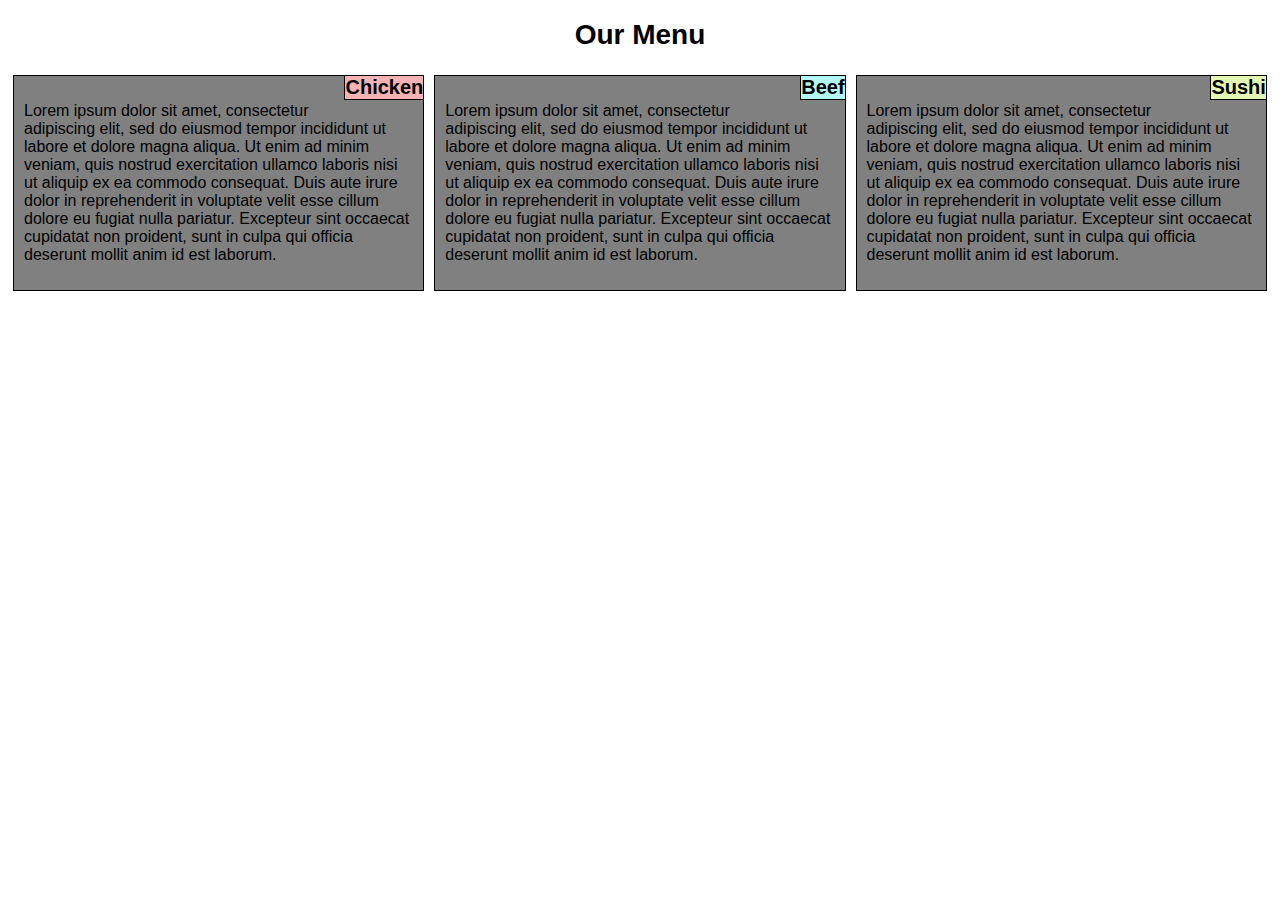
<file: mod2_solution/index.html>
<!doctype html>
<html>
<head>
	<meta charset="utf-8">
	<title>Assignment Solution for Module 2</title>
	<link rel="stylesheet" href="css/style.css">
</head>

<body>
	<h1>Our Menu</h1>
	<div class="row">
		<div class="col-lg-4 col-md-6 col-xs-12">
			<div class="sec" >
				<p id="p1">Chicken</p>
				<p id="p2">Lorem ipsum dolor sit amet, consectetur adipiscing elit, sed do eiusmod tempor incididunt ut labore et dolore magna aliqua. Ut enim ad minim veniam, quis nostrud exercitation ullamco laboris nisi ut aliquip ex ea commodo consequat. Duis aute irure dolor in reprehenderit in voluptate velit esse cillum dolore eu fugiat nulla pariatur. Excepteur sint occaecat cupidatat non proident, sunt in culpa qui officia deserunt mollit anim id est laborum.</p>		
			</div>
		</div>

		<div class="col-lg-4 col-md-6 col-xs-12">
			<div class="sec" >
				<p id="p3">Beef</p>
				<p id="p4">Lorem ipsum dolor sit amet, consectetur adipiscing elit, sed do eiusmod tempor incididunt ut labore et dolore magna aliqua. Ut enim ad minim veniam, quis nostrud exercitation ullamco laboris nisi ut aliquip ex ea commodo consequat. Duis aute irure dolor in reprehenderit in voluptate velit esse cillum dolore eu fugiat nulla pariatur. Excepteur sint occaecat cupidatat non proident, sunt in culpa qui officia deserunt mollit anim id est laborum.</p>		
			</div>
		</div>

		<div class="col-lg-4 col-md-12 col-xs-12">
			<div class="sec" >
				<p id="p5">Sushi</p>
				<p id="p6">Lorem ipsum dolor sit amet, consectetur adipiscing elit, sed do eiusmod tempor incididunt ut labore et dolore magna aliqua. Ut enim ad minim veniam, quis nostrud exercitation ullamco laboris nisi ut aliquip ex ea commodo consequat. Duis aute irure dolor in reprehenderit in voluptate velit esse cillum dolore eu fugiat nulla pariatur. Excepteur sint occaecat cupidatat non proident, sunt in culpa qui officia deserunt mollit anim id est laborum.</p>		
			</div>
		</div>
</div>
</body>
</html>
</file>
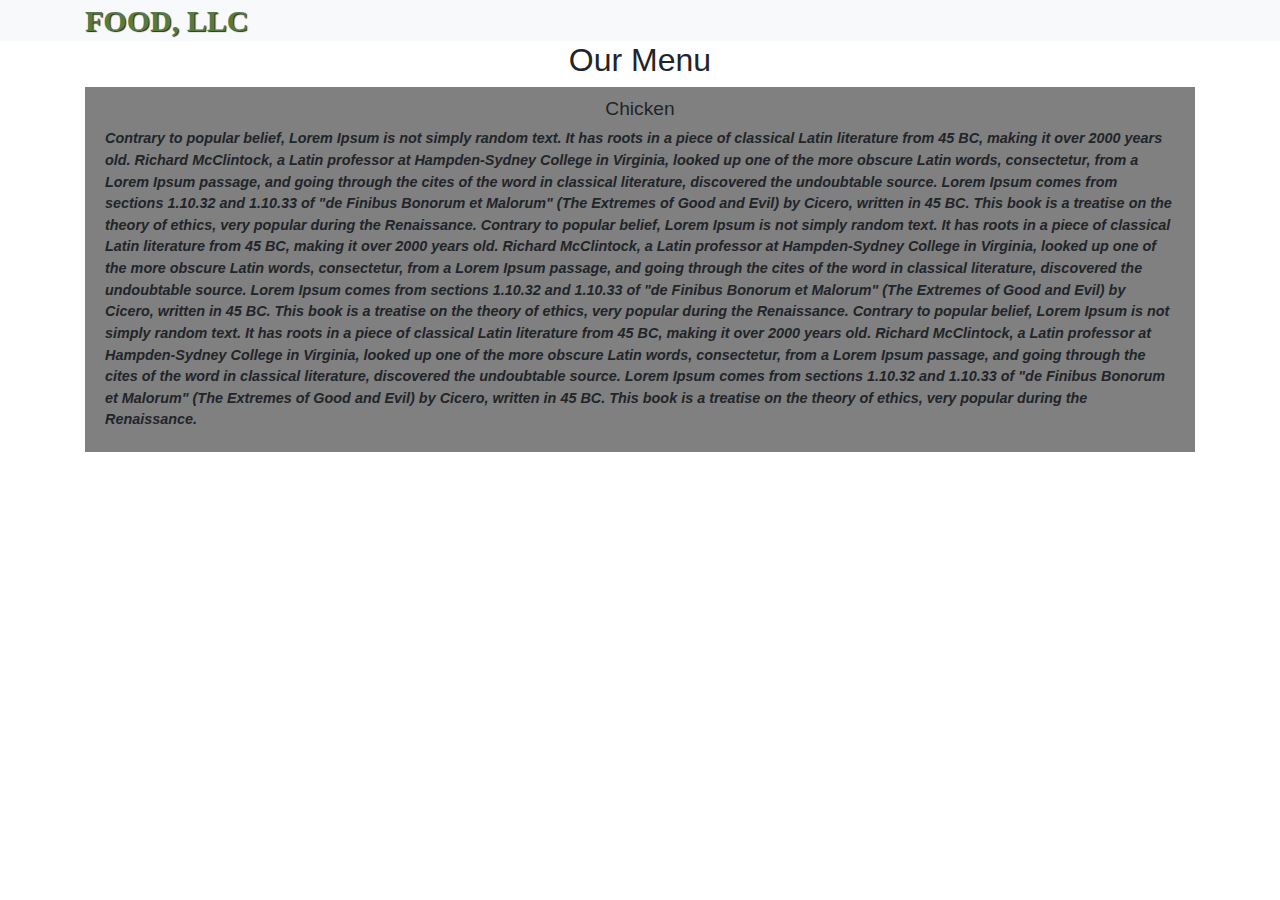
<file: mod3_solution/index.html>
<!doctype html>
	<head>
		<meta charset="utf-8">
		<meta name="viewport" content="width=device-width, initial-scale=1">
		<title>Mod 3 solution</title>
		<link rel="stylesheet" href="css/bootstrap.min.css">
		<link rel="stylesheet" href="css/styles.css">		
	</head>
	<body>
		<!-- Nav bar -->
		<header>
			<nav id="header-nav" class="navbar navbar-expand-sm navbar-light bg-light">
				<div class="container">
					<a class="navbar-brand" href=""><h1>Food, LLC</h1></a>

					<button class="navbar-toggler" type="button" data-toggle="collapse" data-target="#collapsible-nav" aria-controls="collapsible-nav" aria-expanded="false" aria-label="Toggle navigation">
						<span class="navbar-toggler-icon"></span>
					</button>

					<div class="collapse navbar-collapse" id="collapsible-nav">
						<ul class="navbar-nav mr-auto mt-2 mt-lg-0 d-block d-sm-none dd-item ">
							<li class="nav-item active text-center">
								<a class="nav-link" href="#menu-tile-1">Chicken <span class="sr-only">(current)</span></a>
								<hr class="d-block d-sm-none">
							</li>
							<li class="nav-item text-center">    
								<a class="nav-link" href="#">Beef</a>
								<hr class="d-block d-sm-none">
							</li>
							<li class="nav-item text-center">
								<a class="nav-link" href="#">Sushi</a>

							</li>      
						</ul>	
					</div>		
				</div>
			</nav>
		</header>

		<!-- Main section-->
		<div id="main-content" class="container">
			
			<h2 class="text-center">Our Menu</h2>	 	
			
			<div id="home-tiles" class="row">
				<div class="col-xs-12 col-md-12">
					<div id="menu-tile-1">
						<h4 class="menu-item-title">Chicken</h4>
						<p class="menu-item-desc">Contrary to popular belief, Lorem Ipsum is not simply random text. It has roots in a piece of classical Latin literature from 45 BC, making it over 2000 years old. Richard McClintock, a Latin professor at Hampden-Sydney College in Virginia, looked up one of the more obscure Latin words, consectetur, from a Lorem Ipsum passage, and going through the cites of the word in classical literature, discovered the undoubtable source. Lorem Ipsum comes from sections 1.10.32 and 1.10.33 of "de Finibus Bonorum et Malorum" (The Extremes of Good and Evil) by Cicero, written in 45 BC. This book is a treatise on the theory of ethics, very popular during the Renaissance. Contrary to popular belief, Lorem Ipsum is not simply random text. It has roots in a piece of classical Latin literature from 45 BC, making it over 2000 years old. Richard McClintock, a Latin professor at Hampden-Sydney College in Virginia, looked up one of the more obscure Latin words, consectetur, from a Lorem Ipsum passage, and going through the cites of the word in classical literature, discovered the undoubtable source. Lorem Ipsum comes from sections 1.10.32 and 1.10.33 of "de Finibus Bonorum et Malorum" (The Extremes of Good and Evil) by Cicero, written in 45 BC. This book is a treatise on the theory of ethics, very popular during the Renaissance. Contrary to popular belief, Lorem Ipsum is not simply random text. It has roots in a piece of classical Latin literature from 45 BC, making it over 2000 years old. Richard McClintock, a Latin professor at Hampden-Sydney College in Virginia, looked up one of the more obscure Latin words, consectetur, from a Lorem Ipsum passage, and going through the cites of the word in classical literature, discovered the undoubtable source. Lorem Ipsum comes from sections 1.10.32 and 1.10.33 of "de Finibus Bonorum et Malorum" (The Extremes of Good and Evil) by Cicero, written in 45 BC. This book is a treatise on the theory of ethics, very popular during the Renaissance. </p>
					</div>
				</div>
			</div>	 	
		</div>

		
		<!-- jQuery (Bootstrap JS plugins depend on it) -->
		<script src="js/jquery-3.2.0.min.js"></script>
		<script src="js/bootstrap.min.js"></script>
		<!--script src="js/script.js"></script-->	
	</body>
	</html>
</file>
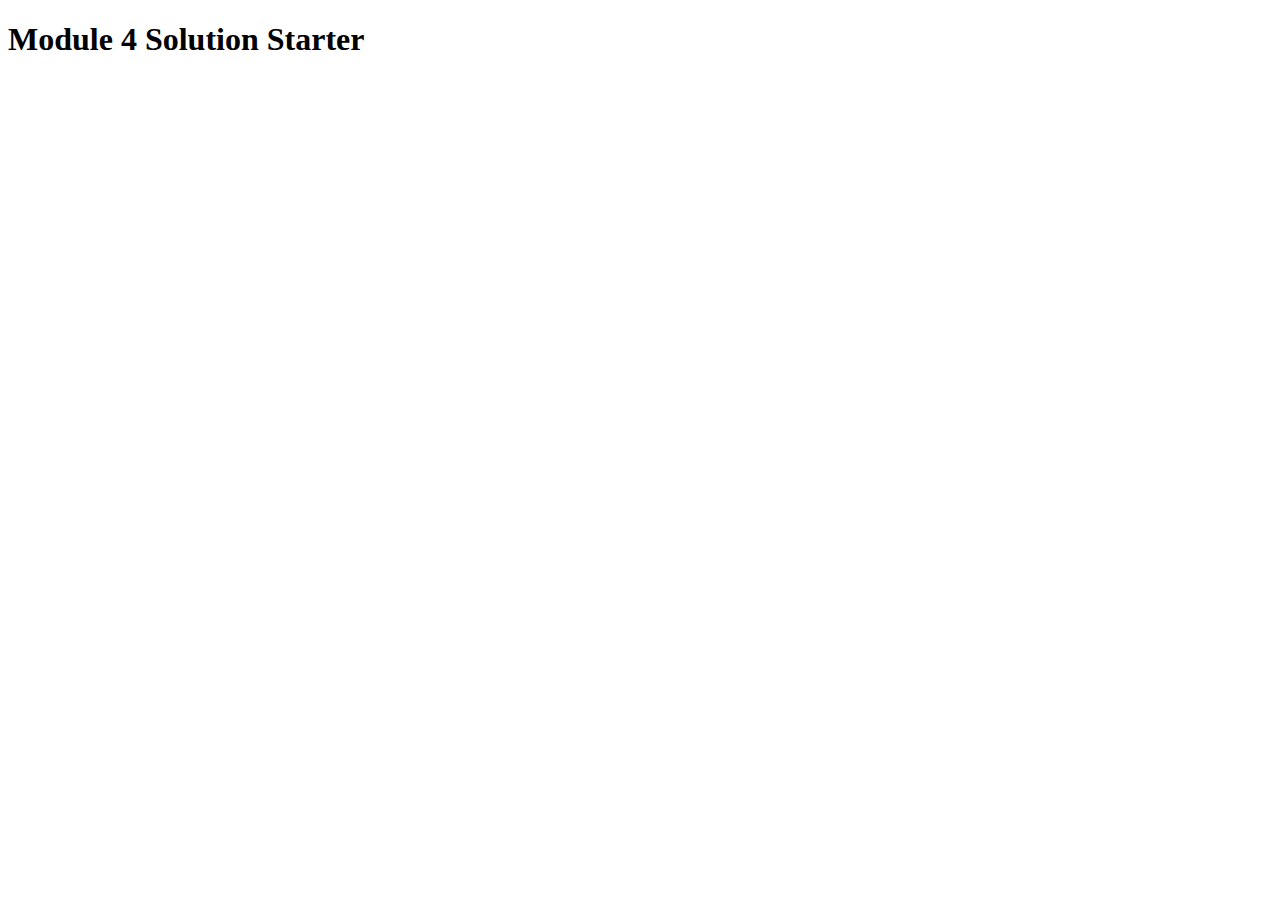
<file: mod4_solution/index.html>
<!DOCTYPE html>
<html>
<head>
  <meta charset="utf-8">
  <title>Module 4 Solution Starter</title>
  <script>
    var names = []; // DO NOT REMOVE
  </script>
  <script src="js/SpeakHello.js"></script>
  <script src="js/SpeakGoodBye.js"></script>
  <script src="js/script.js"></script>
</head>
<body>
  <h1>Module 4 Solution Starter</h1>
</body>
</html>
</file>
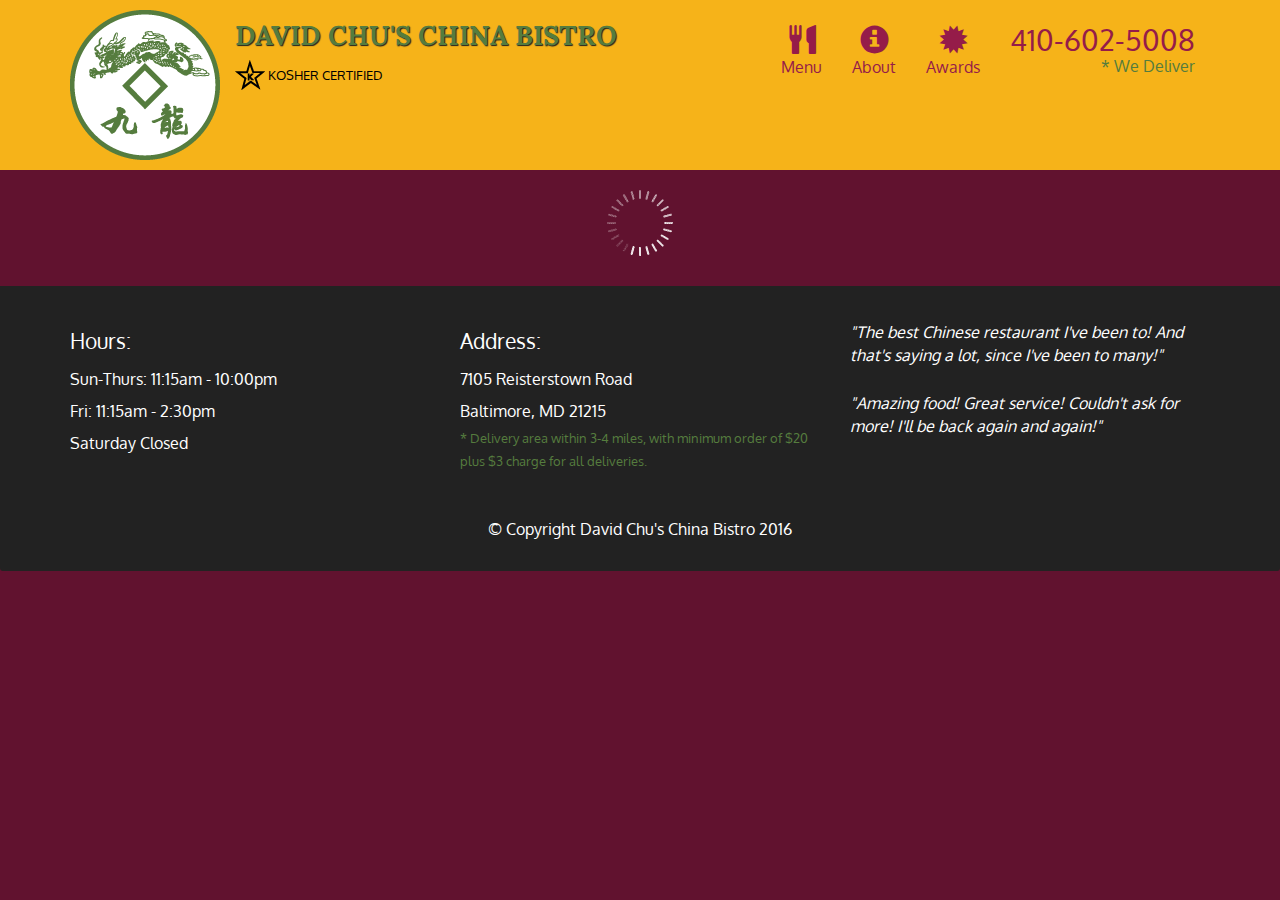
<file: mod5_solution/index.html>
<!doctype html>
<html lang="en">
  <head>
    <meta charset="utf-8">
    <meta http-equiv="X-UA-Compatible" content="IE=edge">
    <meta name="viewport" content="width=device-width, initial-scale=1">
    <title>David Chu's China Bistro</title>
    <link rel="stylesheet" href="css/bootstrap.min.css">
    <link rel="stylesheet" href="css/styles.css">
    <link href='https://fonts.googleapis.com/css?family=Oxygen:400,300,700' rel='stylesheet' type='text/css'>
    <link href='https://fonts.googleapis.com/css?family=Lora' rel='stylesheet' type='text/css'>
  </head>
<body>
  <header>
    <nav id="header-nav" class="navbar navbar-default">
      <div class="container">
        <div class="navbar-header">
          <a href="index.html" class="pull-left visible-md visible-lg">
            <div id="logo-img" alt="Logo image"></div>
          </a>

          <div class="navbar-brand">
            <a href="index.html"><h1>David Chu's China Bistro</h1></a>
            <p>
              <img src="images/star-k-logo.png" alt="Kosher certification">
              <span>Kosher Certified</span>
            </p>
          </div>

          <button id="navbarToggle" type="button" class="navbar-toggle collapsed" data-toggle="collapse" data-target="#collapsable-nav" aria-expanded="false">
            <span class="sr-only">Toggle navigation</span>
            <span class="icon-bar"></span>
            <span class="icon-bar"></span>
            <span class="icon-bar"></span>
          </button>
        </div>
        
        <div id="collapsable-nav" class="collapse navbar-collapse">
           <ul id="nav-list" class="nav navbar-nav navbar-right">
            <li id="navHomeButton" class="visible-xs active">
              <a href="index.html">
                <span class="glyphicon glyphicon-home"></span> Home</a>
            </li>
            <li id="navMenuButton">
              <a href="#" onclick="$dc.loadMenuCategories();">
                <span class="glyphicon glyphicon-cutlery"></span><br class="hidden-xs"> Menu</a>
            </li>
            <li>
              <a href="#">
                <span class="glyphicon glyphicon-info-sign"></span><br class="hidden-xs"> About</a>
            </li>
            <li>
              <a href="#">
                <span class="glyphicon glyphicon-certificate"></span><br class="hidden-xs"> Awards</a>
            </li>
            <li id="phone" class="hidden-xs">
              <a href="tel:410-602-5008">
                <span>410-602-5008</span></a><div>* We Deliver</div>
            </li>
          </ul><!-- #nav-list -->
        </div><!-- .collapse .navbar-collapse -->
      </div><!-- .container -->
    </nav><!-- #header-nav -->
  </header>

  <div id="call-btn" class="visible-xs">
    <a class="btn" href="tel:410-602-5008">
    <span class="glyphicon glyphicon-earphone"></span>
    410-602-5008
    </a>
  </div>
  <div id="xs-deliver" class="text-center visible-xs">* We Deliver</div>

  <div id="main-content" class="container"></div>

  <footer class="panel-footer">
    <div class="container">
      <div class="row">
        <section id="hours" class="col-sm-4">
          <span>Hours:</span><br>
          Sun-Thurs: 11:15am - 10:00pm<br>
          Fri: 11:15am - 2:30pm<br>
          Saturday Closed
          <hr class="visible-xs">
        </section>
        <section id="address" class="col-sm-4">
          <span>Address:</span><br>
          7105 Reisterstown Road<br>
          Baltimore, MD 21215
          <p>* Delivery area within 3-4 miles, with minimum order of $20 plus $3 charge for all deliveries.</p>
          <hr class="visible-xs">
        </section>
        <section id="testimonials" class="col-sm-4">
          <p>"The best Chinese restaurant I've been to! And that's saying a lot, since I've been to many!"</p>
          <p>"Amazing food! Great service! Couldn't ask for more! I'll be back again and again!"</p>
        </section>
      </div>
      <div class="text-center">&copy; Copyright David Chu's China Bistro 2016</div>
    </div>
  </footer>

  <!-- jQuery (Bootstrap JS plugins depend on it) -->
  <script src="js/jquery-2.1.4.min.js"></script>
  <script src="js/bootstrap.min.js"></script>
  <script src="js/ajax-utils.js"></script>
  <script src="js/script.js"></script>
</body>
</html>
</file>
<file: mod2_solution/css/style.css>
* {
			box-sizing: border-box;
			font-family: Arial, Helvetica, sans-serif;			
		}
		h1 {
			text-align: center;
			font-size: 1.75em;
		}

		#p1, #p3, #p5 {
			border-width: 0px 0px 1px 1px;
			border-color: black;
			border-style: solid;
			margin-top: 0px;
			font-weight: bold;
			font-size: 1.25em;
			float: right;
		}
		#p1 {
			background: #F6B3B3;
		}
		#p3 {
			background: #B3F6F6;
		}
		#p5 {
			background: #E4F6B3;
		}
		#p2, #p4, #p6{
			padding: 10px;
			font-size: 1em;
		}
		.sec {
			margin:5px;
			border: 1px solid black;
			background-color: grey;			
		}

/********** Resposive framework **********/
		.row {
		  width: 100%;
		}

/********** Desktop version **********/		
		@media (min-width: 992px) {
		  .col-lg-4 {
		  	float: left;
		    width: 33.33%;
		  }

		}	
/********** Tablet version **********/		
		@media (min-width: 768px) and (max-width: 991px) {
	  		.col-md-6 {
			  	float: left;  	
	    		width: 50%;
	  		}
	  		.col-md-12 {
			  	float: left;    	
	    		width: 100%;
	 		}

		}
/********** Mobile version **********/		
		@media (max-width: 767px) {
	  		.col-xs-12 {
			  	float: left;    	
	    		width: 100%;
	 		}
		}
</file>
<file: mod3_solution/css/styles.css>
body {
	font-size: 16px;
}

/** header **/
#header-nav {
	background-color: grey;
}
.navbar-brand h1 { /* Restaurant name */
  font-family: 'Lora', serif;
  color: #557c3e;
  font-size: 1.5em;
  text-transform: uppercase;
  font-weight: bold;
  text-shadow: 1px 1px 1px #222;
  margin-top: 0;
  margin-bottom: 0;
  line-height: .50;
}

/** End header **/

/** Tiles **/
#menu-tile-1 {
  background: grey;
  margin-bottom: 25px;  
  padding: 10px 20px 5px 20px;
}

h4.menu-item-title {
  font-size: 1.2em;
  text-align: center; 
}

.menu-item-desc {
  font-size: .9em;
  font-style: italic;  
  font-weight: bold;
}
/** EndTiles **/

.dd-item {
  font-weight: bold;
}
</file>
<file: mod5_solution/css/styles.css>
body {
  font-size: 16px;
  color: #fff;
  background-color: #61122f;
  font-family: 'Oxygen', sans-serif;
}

/** HEADER **/
#header-nav {
  background-color: #f6b319;
  border-radius: 0;
  border: 0;
}

#logo-img {
  background: url('../images/restaurant-logo_large.png') no-repeat;
  width: 150px;
  height: 150px;
  margin: 10px 15px 10px 0;
}

.navbar-brand {
  padding-top: 25px;
}
.navbar-brand h1 { /* Restaurant name */
  font-family: 'Lora', serif;
  color: #557c3e;
  font-size: 1.5em;
  text-transform: uppercase;
  font-weight: bold;
  text-shadow: 1px 1px 1px #222;
  margin-top: 0;
  margin-bottom: 0;
  line-height: .75;
}
.navbar-brand a:hover, .navbar-brand a:focus {
  text-decoration: none;
}
.navbar-brand p { /* Kosher cert */
  color: #000;
  text-transform: uppercase;
  font-size: .7em;
  margin-top: 15px;
}
.navbar-brand p span { /* Star-K */
  vertical-align: middle;
}

#nav-list {
  margin-top: 10px;
}
#nav-list a {
  color: #951C49;
  text-align: center;
}
#nav-list a:hover {
  background: #E7E7E7;
}
#nav-list a span {
  font-size: 1.8em;
}

#phone {
  margin-top: 5px;
}
#phone a { /* Phone number */
  text-align: right;
  padding-bottom: 0;
}
#phone div { /* We Deliver */
  color: #557c3e;
  text-align: right;
  padding-right: 15px;
}

.navbar-header button.navbar-toggle, .navbar-header .icon-bar {
  border: 1px solid #61122f;
}
.navbar-header button.navbar-toggle {
  clear: both;
  margin-top: -30px;
}
/* END HEADER */

/* FOOTER */
.panel-footer {
  margin-top: 30px;
  padding-top: 35px;
  padding-bottom: 30px;
  background-color: #222;
  border-top: 0;
}
.panel-footer div.row {
  margin-bottom: 35px;
}
#hours, #address {
  line-height: 2;
}
#hours > span, #address > span {
  font-size: 1.3em;
}
#address p {
  color: #557c3e;
  font-size: .8em;
  line-height: 1.8;
}
#testimonials {
  font-style: italic;
}
#testimonials p:nth-child(2) {
  margin-top: 25px;
}
/* END FOOTER */



/* HOME PAGE */
.container .jumbotron {
  box-shadow: 0 0 50px #3F0C1F;
  border: 2px solid #3F0C1F;
}

#menu-tile, #specials-tile, #map-tile {
  height: 250px;
  width: 100%;
  margin-bottom: 15px;
  position: relative;
  border: 2px solid #3F0C1F;
  overflow: hidden;
}
#menu-tile:hover, #specials-tile:hover, #map-tile:hover {
  box-shadow: 0 1px 5px 1px #cccccc;
}
#menu-tile {
  background: url('../images/menu-tile.jpg') no-repeat;
  background-position: center;
}
#specials-tile {
  background: url('../images/specials-tile.jpg') no-repeat;
  background-position: center;
}
#menu-tile span, #specials-tile span, #map-tile span {
  position: absolute;
  bottom: 0;
  right: 0;
  width: 100%;
  text-align: center;
  font-size: 1.6em;
  text-transform: uppercase;
  background-color: #000;
  color: #fff;
  opacity: .8;
}
/* END HOME PAGE */

/* MENU CATEGORIES PAGE */
.category-tile { 
  position: relative;
  border: 2px solid #3F0C1F;
  overflow: hidden;
  width: 200px;
  height: 200px;
  margin: 0 auto 15px;
}
.category-tile span {
  position: absolute;
  bottom: 0;
  right: 0;
  width: 100%;
  text-align: center;
  font-size: 1.2em;
  text-transform: uppercase;
  background-color: #000;
  color: #fff;
  opacity: .8;
}
.category-tile:hover {
  box-shadow: 0 1px 5px 1px #cccccc;
}

#menu-categories-title + div {
  margin-bottom: 50px;
}
/* END MENU CATEGORIES PAGE */

/* SINGLE CATEGORY PAGE */
.menu-item-tile {
  margin-bottom: 25px;
}
.menu-item-tile hr {
  width: 80%;
}
.menu-item-tile .menu-item-price {
  font-size: 1.1em;
  text-align: right;
  margin-top: -15px;
  margin-right: -15px;
}
.menu-item-tile .menu-item-price span {
  font-size: .6em;
}
.menu-item-photo {
  position: relative;
  border: 2px solid #3F0C1F; 
  overflow: hidden;
  padding: 0;
  margin-right: -15px;
  margin-left: auto;
  margin-bottom: 20px;
  max-width: 250px;
}
.menu-item-photo div {
  position: absolute;
  bottom: 0;
  right: 0;
  width: 80px;
  background-color: #557c3e;
  text-align: center;
}
.menu-item-description {
  padding-right: 30px;
}
h3.menu-item-title {
  margin: 0 0 10px;
}
.menu-item-details {
  font-size: .9em;
  font-style: italic;
}
/* END SINGLE CATEGORY PAGE */


/********** Large devices only **********/
@media (min-width: 1200px) {
  .container .jumbotron {
    background: url('../images/jumbotron_1200.jpg') no-repeat;
    height: 675px;
  }
}

/********** Medium devices only **********/
@media (min-width: 992px) and (max-width: 1199px) {
  /* Header */
  #logo-img {
    background: url('../images/restaurant-logo_medium.png') no-repeat;
    width: 100px;
    height: 100px;
    margin: 5px 5px 5px 0;
  }
  /* End Header */

  /* Home Page */
  .container .jumbotron {
    background: url('../images/jumbotron_992.jpg') no-repeat;
    height: 558px;
  }
  /* End Home Page */
}

/********** Small devices only **********/
@media (min-width: 768px) and (max-width: 991px) {
  /* Home Page */
  .container .jumbotron {
    background: url('../images/jumbotron_768.jpg') no-repeat;
    height: 432px;
  }
  /* End Home Page */
}

/********** Extra small devices only **********/
@media (max-width: 767px) {
  /* Header */
  .navbar-brand {
    padding-top: 10px;
    height: 80px;
  }
  .navbar-brand h1 { /* Restaurant name */
    padding-top: 10px;
    font-size: 5vw; /* 1vw = 1% of viewport width */
  }
  .navbar-brand p { /* Kosher cert */
    font-size: .6em;
    margin-top: 12px;
  }
  .navbar-brand p img { /* Star-K */
    height: 20px;
  }

  #collapsable-nav a { /* Collapsed nav menu text */
    font-size: 1.2em;
  }
  #collapsable-nav a span { /* Collapsed nav menu glyph */
    font-size: 1em;
    margin-right: 5px;
  }

  #call-btn > a {
    font-size: 1.5em;
    display: block;
    margin: 0 20px;
    padding: 10px;
    border: 2px solid #fff;
    background-color: #f6b319;
    color: #951c49;
  }
  #xs-deliver {
    margin-top: 5px;
    font-size: .7em;
    letter-spacing: .1em;
    text-transform: uppercase;
  }
  /* End Header */

  /* Footer */
  .panel-footer section {
    margin-bottom: 30px;
    text-align: center;
  }
  .panel-footer section:nth-child(3) {
    margin-bottom: 0; /* margin already exists on the whole row */
  }
  .panel-footer section hr {
    width: 50%;
  }
  /* End Footer */

  /* Home Page */
  .container .jumbotron {
    margin-top: 30px;
    padding: 0;
  }
  #menu-tile, #specials-tile {
    width: 360px;
    margin: 0 auto 15px;
  }

  .menu-item-photo {
    margin-right: auto;
  }
  .menu-item-tile .menu-item-price {
    text-align: center;
  }
  .menu-item-description {
    text-align: center;;
  }
}


/********** Super extra small devices Only :-) (e.g., iPhone 4) **********/
@media (max-width: 479px) {
  /* Header */
  .navbar-brand h1 { /* Restaurant name */
    padding-top: 5px;
    font-size: 6vw;
  }
  /* End Header */
  
  /* Home page */
  #menu-tile, #specials-tile {
    width: 280px;
    margin: 0 auto 15px;
  }

  .col-xxs-12 {
    position: relative;
    min-height: 1px;
    padding-right: 15px;
    padding-left: 15px;
    float: left;
    width: 100%;
  }
}
</file>
